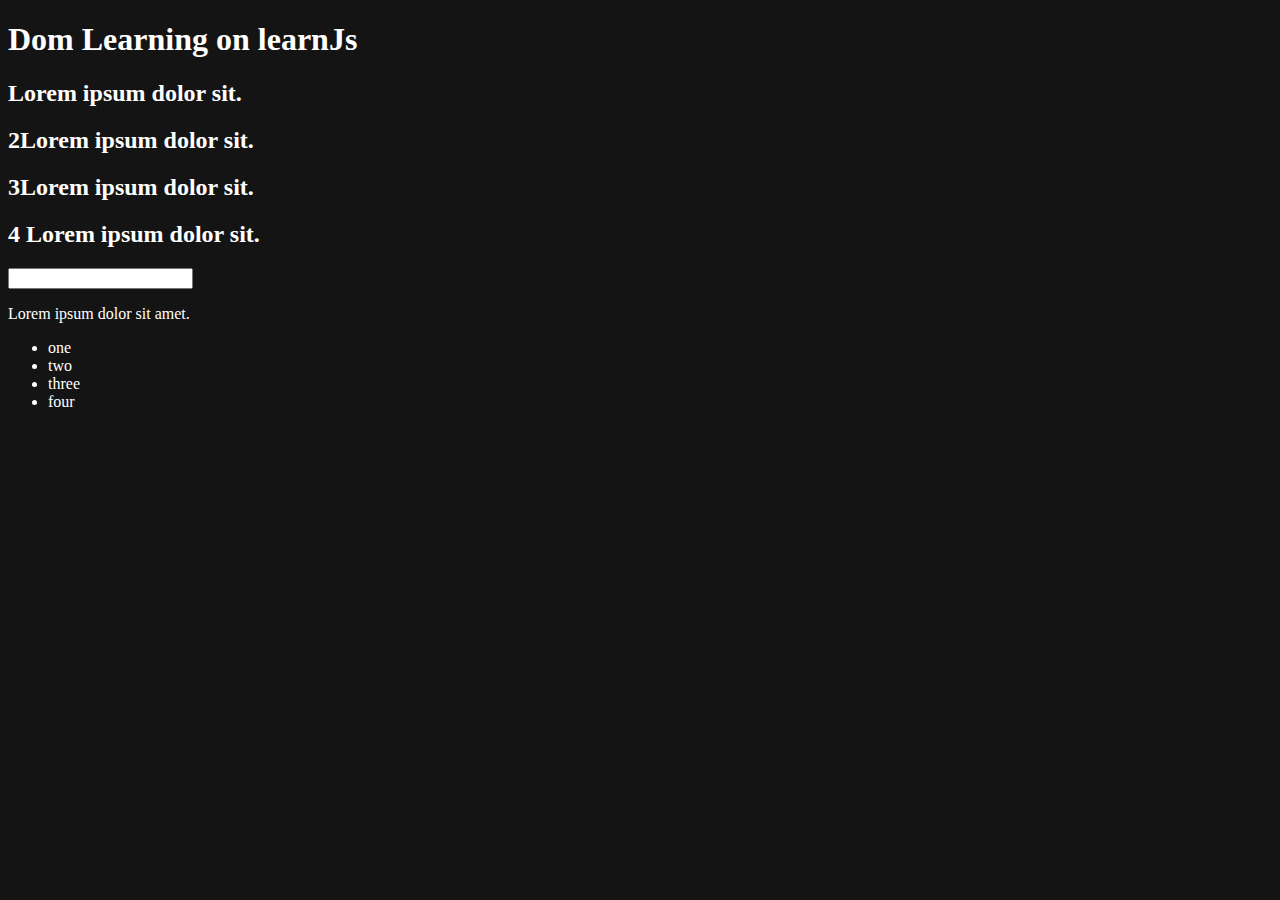
<file: 06-dom/one.html>
<!DOCTYPE html>
<html lang="en">
<head>
    <meta charset="UTF-8">
       <title>DOM Learning</title> 
       <style>
        .bg-black{
            background-color: rgb(21, 20, 20);
            color: white;
        }
       </style>
</head>
<body class="bg-black">
    <!-- document object model  -->
    <div >
        <h1 id="title" class="heading">Dom Learning on learnJs  <span style="display: none;">test code</span></h1>
        <h2>Lorem ipsum dolor sit.</h2>
        <h2>2Lorem ipsum dolor sit.</h2>
        <h2>3Lorem ipsum dolor sit.</h2>
        <h2>4 Lorem ipsum dolor sit.</h2>
        <input type="password" name="" id="">

        <p class="para">Lorem ipsum dolor sit amet.</p>

        <ul>
            <li class="list-item">one</li>
            <li class="list-item">two</li>
            <li class="list-item">three</li>
            <li class="list-item">four</li>
        </ul>
    </div>

</body>
</html>

<!--



1. **innerText**: 
   - Gets or sets the visible text inside an element, ignoring hidden text.

2. **textContent**: 
   - Gets or sets all text inside an element, including hidden text.

3. **innerHTML**: 
   - Gets or sets the HTML content inside an element, including tags and formatting.


-->
</file>
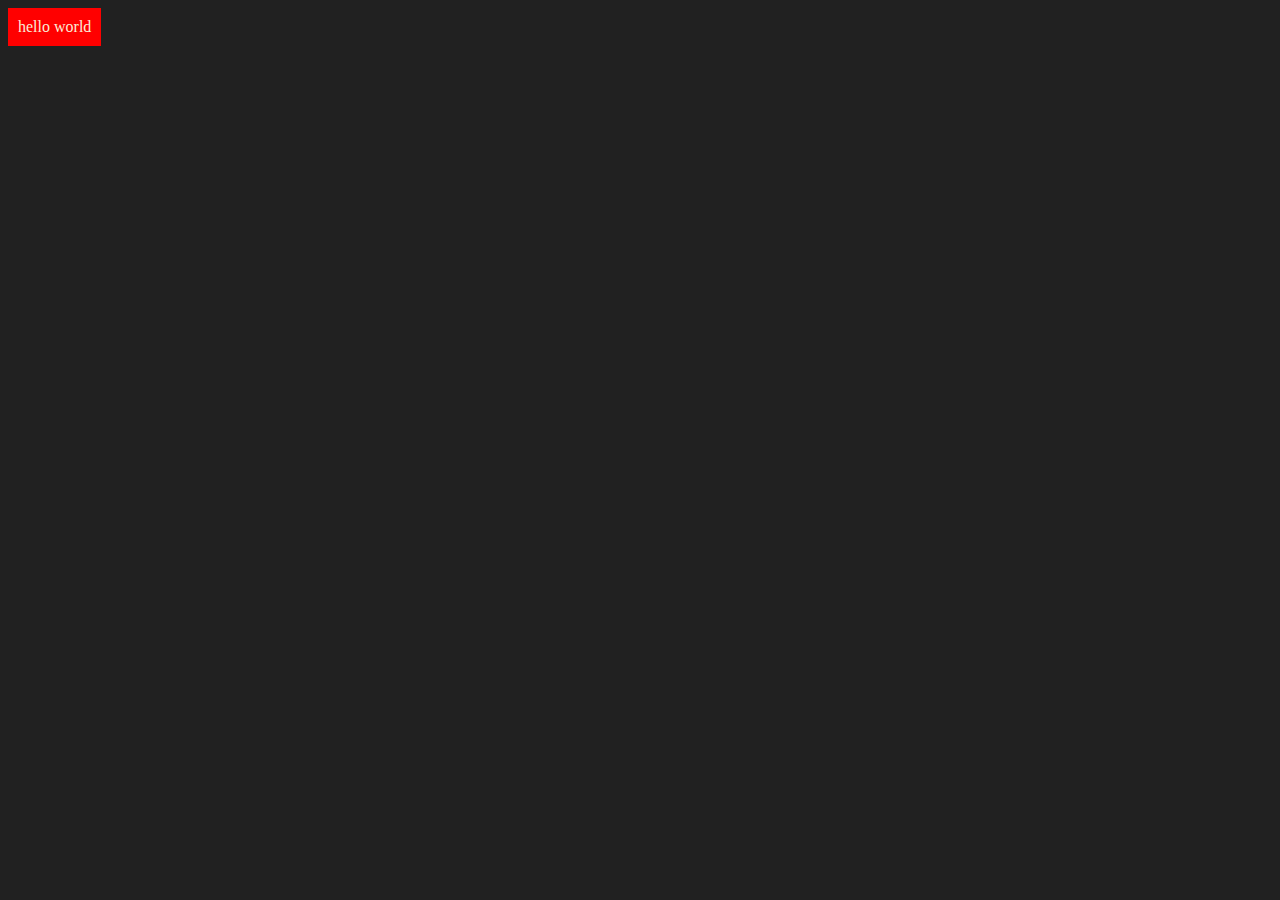
<file: 06-dom/three.html>
<!DOCTYPE html>
<html lang="en">
<head>
    <meta charset="UTF-8">
    <meta name="viewport" content="width=device-width, initial-scale=1.0">
    <title>learn js</title>
</head>
<body style="background-color: #212121;color: antiquewhite;">
    
</body >

<script>

   const mydiv= document.createElement('div')
   console.log(mydiv);

   
   mydiv.className= 'main'
//    mydiv.id= 'myid'
   mydiv.id = Math.random()  
   mydiv.setAttribute("title", "generated title")
   mydiv.style.backgroundColor= 'red'
   mydiv.style.display= "inline-block"
   mydiv.style.padding= '10px'

// mydiv.innerText= 'hello world'
const addText = document.createTextNode('hello world')
mydiv.appendChild(addText)
document.body.appendChild(mydiv)
</script>
</html>
</file>
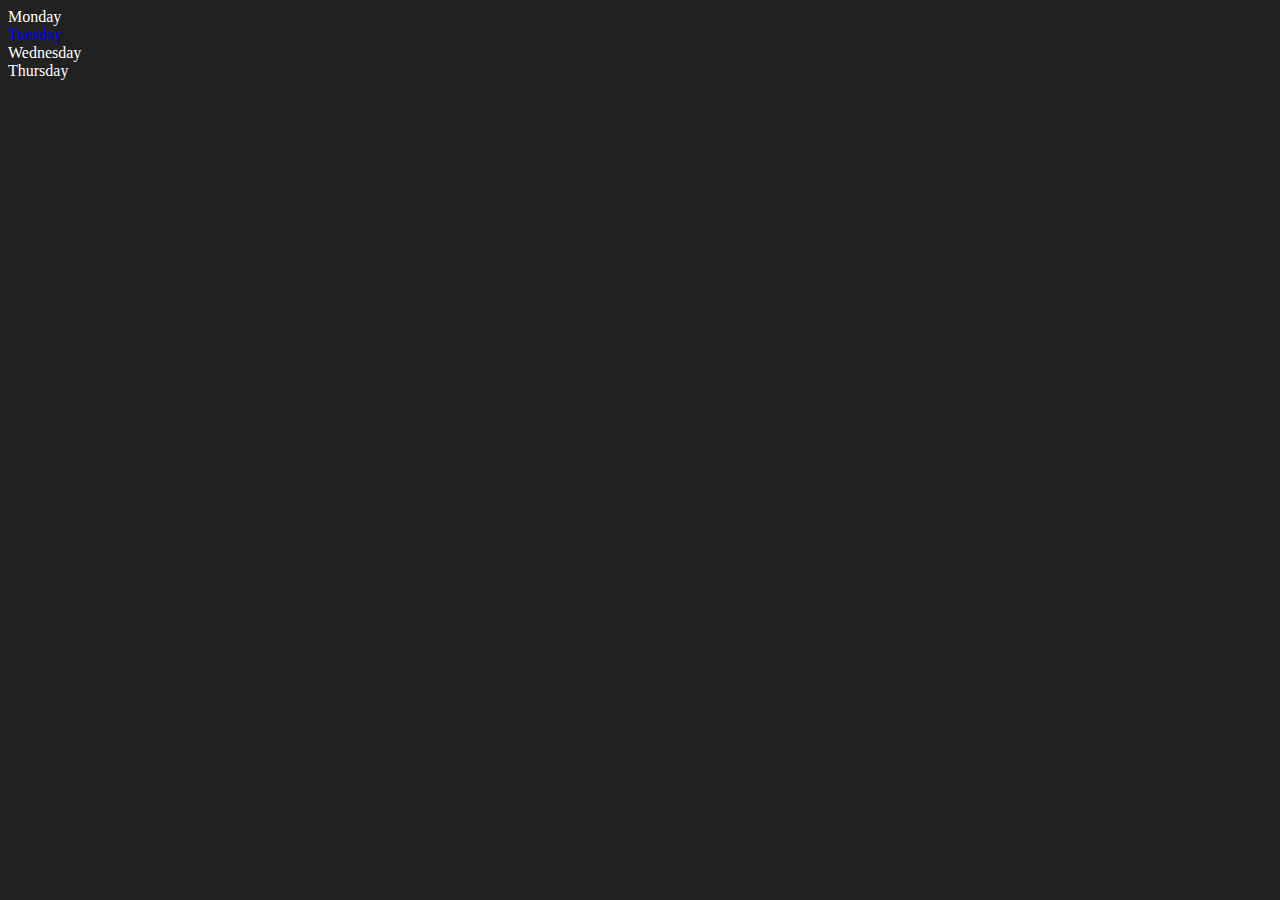
<file: 06-dom/two.html>
<!DOCTYPE html>
<html lang="en">

<head>
    <meta charset="UTF-8">
    <meta name="viewport" content="width=device-width, initial-scale=1.0">
    <title>dom | learnJS</title>
    <style>
        .bg-black {
            background-color: #212121;
            color: white;
        }
    </style>
</head>

<body class="bg-black">
    <div class="parent">
        <div class="day">Monday</div>
        <div class="day">Tuesday</div>
        <div class="day">Wednesday</div>
        <div class="day">Thursday</div>
    </div>
</body>
<script>
const parent = document.querySelector(".parent")

// console.log(parent);
// console.log(parent.children);
// console.log(parent.children[1].innerHTML);

// for (let i = 0; i < parent.children.length; i++) {
//      console.log(  parent.children[i].innerHTML);
    
// }
parent.children[1].style.color = "blue";

// console.log(parent.firstElementChild);
// console.log(parent.lastElementChild);

const dayOne = document.querySelector('.day');
// console.log(dayOne);
// console.log(dayOne.parentElement);
// console.log(dayOne.nextElementSibling);


console.log("NODES",parent.childNodes)

</script>

</html>
</file>
